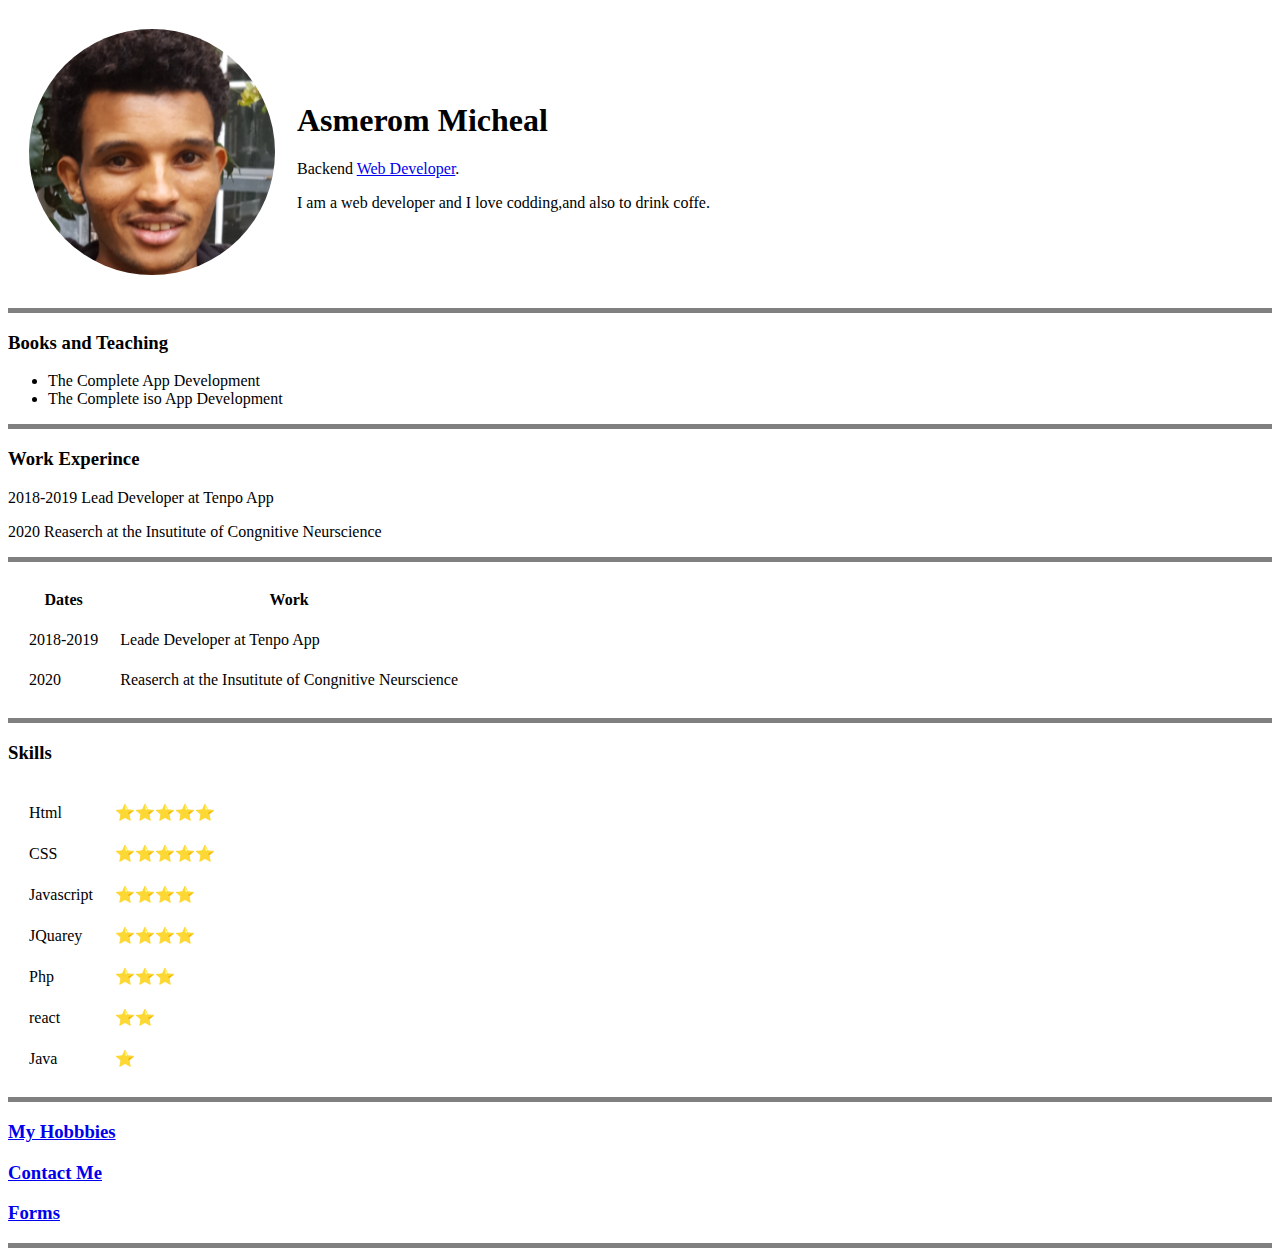
<file: index.html>
<!DOCTYPE html>
<html lang="eng" dir="ltr">

<head>
  <meta charset="utf-8" />
  <title>Asmeom-Personal-site</title>
</head>

<body>
  <table cellspacing="20">
    <tr>
  <td><img src="Asmerom-Micheal-pic.jpg" alt="Asmeerom-Micheal-pic" /></td>
  <td><h1>Asmerom Micheal</h1>
  <p>Backend <a href="#" title="Asmerom-Micheal">Web Developer</a>.</p>
  <p>I am a web developer and I love codding,and also to drink coffe.</p></td>
    </tr>
  </table>
  <hr size="5" noshade />
  <h3>Books and Teaching</h3>
  <ul>
    <li>The Complete App Development</li>
    <li>The Complete iso App Development</li>
  </ul>
    <hr size="5" noshade />
  <h3>Work Experince</h3>
  <p>2018-2019 Lead Developer at Tenpo App</p>
  <p>2020 Reaserch at the Insutitute of Congnitive Neurscience</p>
    <hr size="5" noshade />
  <table cellspacing="20">
    <thead>
      <tr>
        <th>
          Dates
        </th>
        <th>Work</th>
        </th>
      </tr>
    </thead>
    <tbody>
    <tr>
      <td>2018-2019</td>
      <td>Leade Developer at Tenpo App</td>
    </tr>
    <tr>
      <td>2020</td>
      <td>Reaserch at the Insutitute of Congnitive Neurscience</td>
    </tr>
    </tbody>
  </table>
    <hr size="5" noshade />
  <h3>Skills</h3>
  <table cellspacing="20">
      <tr>
        <td>Html</td>
        <td>⭐⭐⭐⭐⭐</td>
      </tr>
      <tr>
        <td>CSS</td>
        <td>⭐⭐⭐⭐⭐</td>
      </tr>
      <tr>
        <td>Javascript</td>
        <td>⭐⭐⭐⭐</td>
      </tr>
      <tr>
        <td>JQuarey</td>
        <td>⭐⭐⭐⭐</td>
      </tr>
      <tr>
        <td>Php</td>
        <td>⭐⭐⭐</td>
      </tr>
      <tr>
        <td>react</td>
        <td>⭐⭐</td>
      </tr>
      <tr>
        <td>Java</td>
        <td>⭐</td>
      </tr>
  </table>
    <hr size="5" noshade />
  <h3><a href="hobbies.html">My Hobbbies </a></h3>
  <h3><a href="contact.html">Contact Me</a></h3>
  <h3><a href="Input.html">Forms</a></h3>
    <hr size="5" noshade />
</body>

</html>
</file>
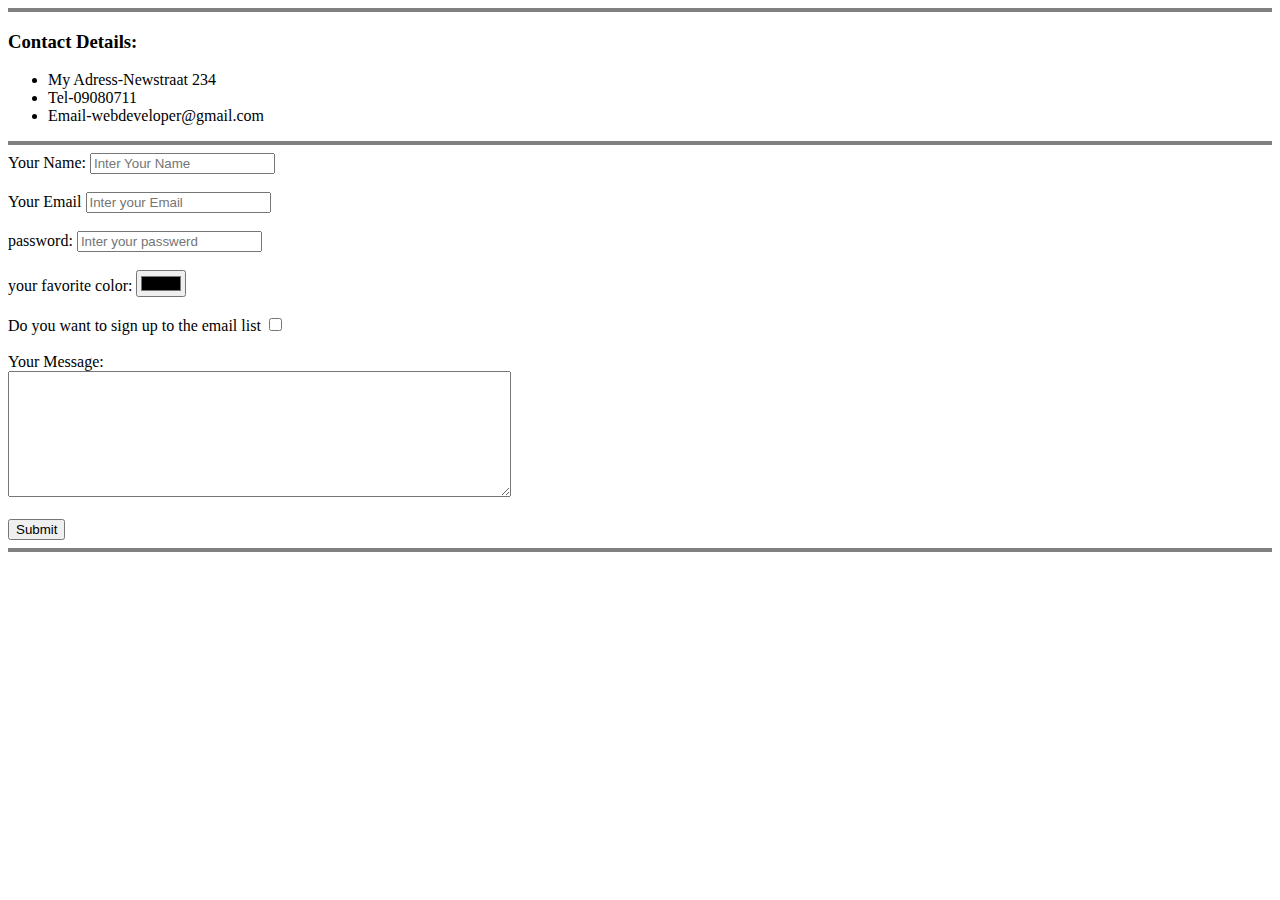
<file: contact.html>
<!DOCTYPE html>
<html lang="en">
  <head>
    <meta charset="UTF-8" />
    <meta name="viewport" content="width=device-width, initial-scale=1.0" />
    <title>Contact Me!</title>
  </head>
  <body>
    <hr size="4"noshade>
    <h3>Contact Details:</h3>
    <ul>
      <li>My Adress-Newstraat 234</li>
      <li>Tel-09080711</li>
      <li>Email-webdeveloper@gmail.com</li>
    </ul>
<hr size="4"noshade>
    <form  action="mailto:asmerommicheal08@gmail.com" enctype="text/plain" method="post">
      <label for="name">Your Name:</label>
      <input type="text" name="Your Name" placeholder="Inter Your Name" value=""><br> <br>
      <label for="email">Your Email</label>
    <input type="text" name=" Your Email" placeholder="Inter your Email" value=""><br><br>
    <label for="password">password:</label>
    <input type="text" name="Your password" placeholder="Inter your passwerd
    " value=""><br><br>
      <label> your favorite color:</label>
    <input type="color" name="" value=""><br><br>
    <label>Do you want to sign up to the email list</label>
    <input type="checkbox" name="" value=""><br><br>
    <label for="">Your Message:</label><br>
    <textarea name="Your Message" rows="8" cols="60"></textarea><br><br>
      <input type="submit" name="">
    </form>
    <hr size="4"noshade>
  </body>
</html>
</file>
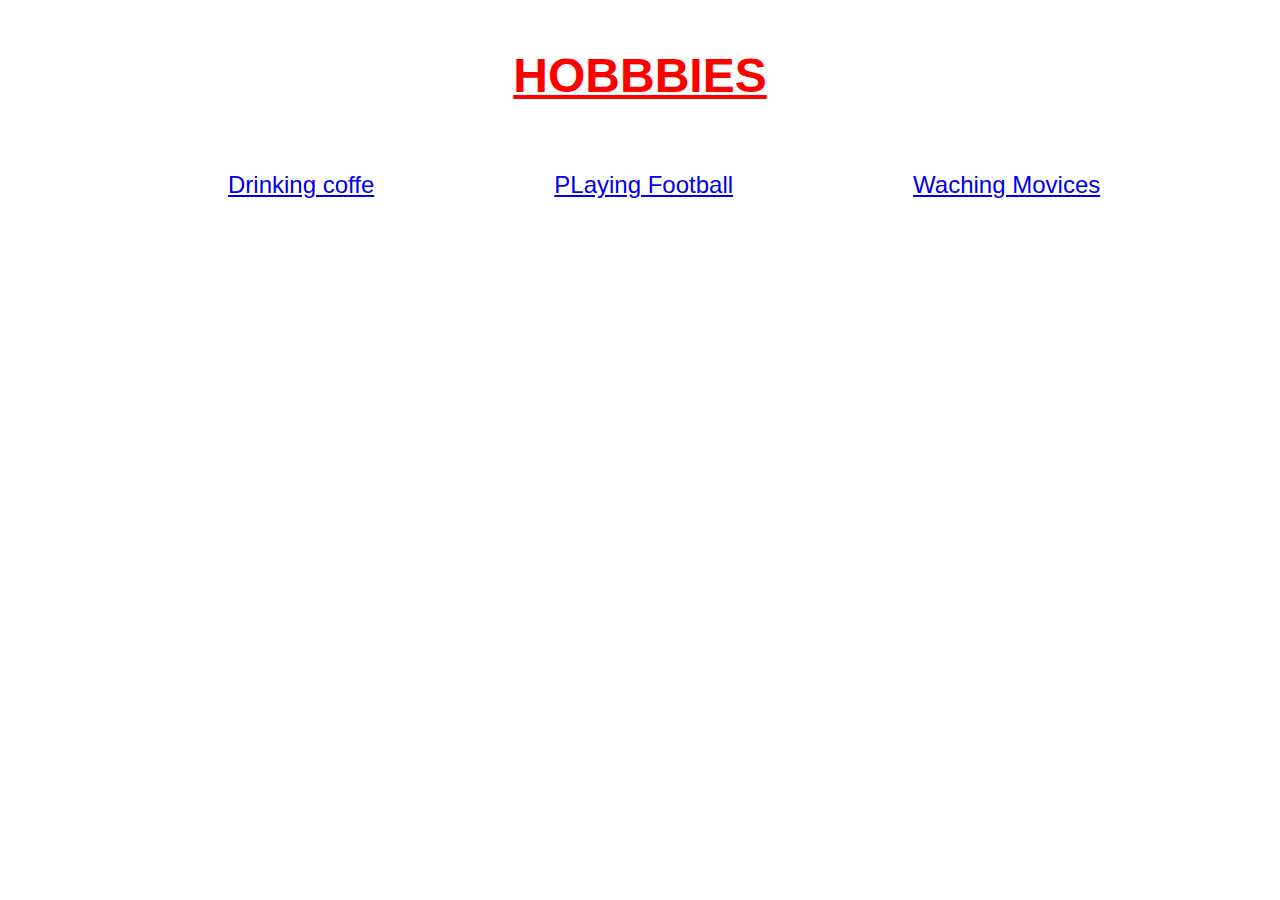
<file: hobbies.html>
<!DOCTYPE html>
<html lang="en">
  <head>
    <meta charset="UTF-8" />
    <meta name="viewport" content="width=device-width, initial-scale=1.0" />
    <title>Hobbies</title>
    <link rel="stylesheet" href="style.css" />
  </head>
  <body>
    <div class="hobbies">
      <h3 class="hobbies-text">Hobbbies</h3>
      <ul>
        <li><a href="#">Drinking coffe</a></li>
        <li><a href="#">PLaying Football</a></li>
        <li><a href="#">Waching Movices</a></li>
      </ul>
    </div>
  </body>
</html>
</file>
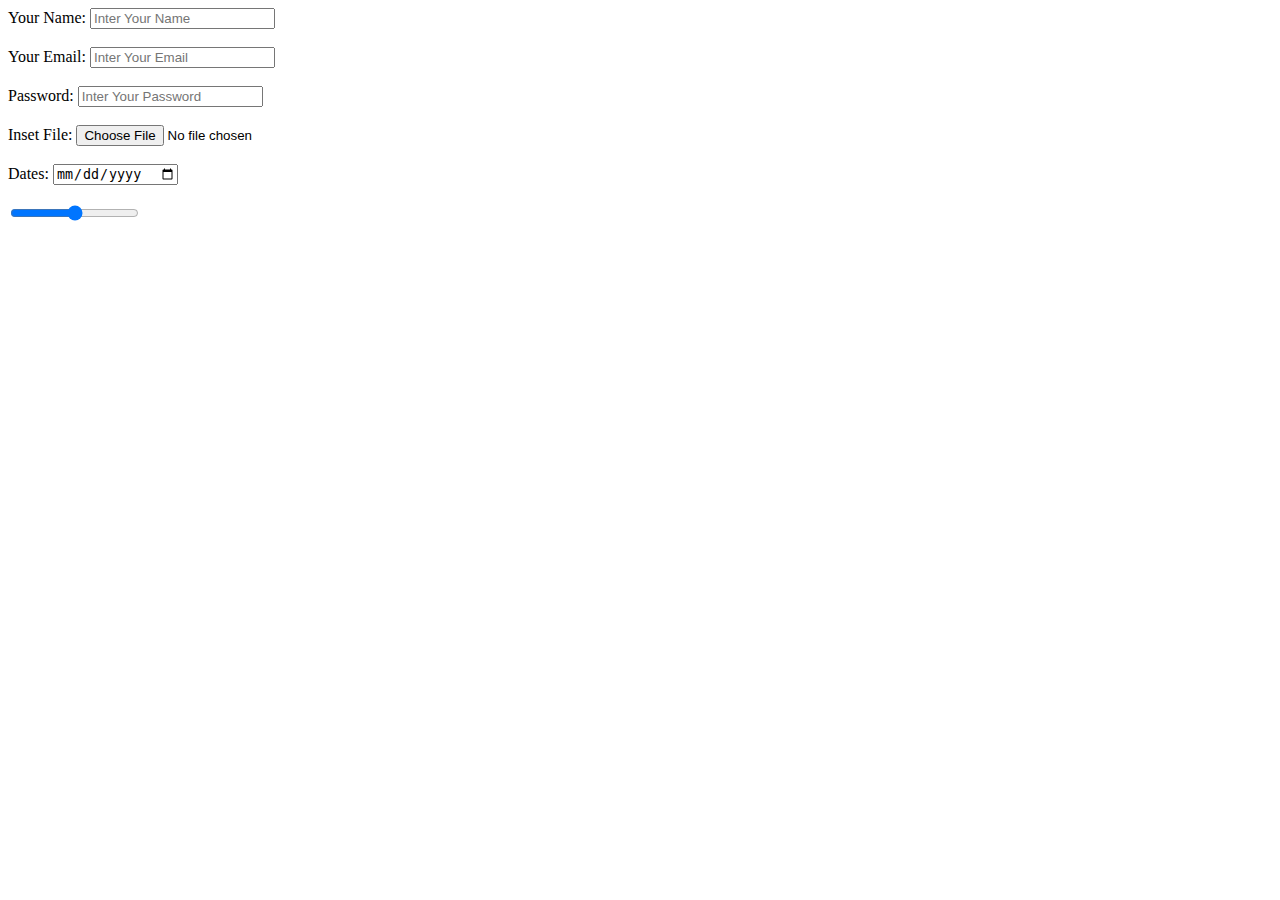
<file: input.html>
<!DOCTYPE html>
<html lang="en" dir="ltr">
  <head>
    <meta charset="utf-8">
    <title>Input Html</title>
  </head>
  <body>
    <form class="" action="index.html" method="post">
      <label for="Name">Your Name:</label>
      <input type="text" name="" placeholder="Inter Your Name" value=""><br><br>
      <label >Your Email:</label>
        <input type="text" name="Email" placeholder="Inter Your Email" value=""><br><br>
        <label for="">Password:</label>
        <input type="password" name="password" placeholder="Inter Your Password" value=""><br><br>
        <label for="">Inset File:</label>
        <input type="File" name="file" value="file"><br><br>
        <label for="">Dates:</label>
        <input type="Date" name="Dates" value="">
      <br><br>
        <input type="range" name="" value="">


    </form>
  </body>
</html>
</file>
<file: style.css>
/* This is the css for hobbies  try for vs  */

.hobbies {
  background-color: #fff;
  color: #000;
  text-align: center;
  font-family: sans-serif;
}
.hobbies-text {
  font-size: 3rem;
  color: red;
  text-decoration: underline;
  text-transform: uppercase;
}
ul li {
  padding: 20px 0px 0px 180px;
  float: left;
  text-decoration: none;
  list-style: none;
  font-size: 1.5rem;
}
</file>
